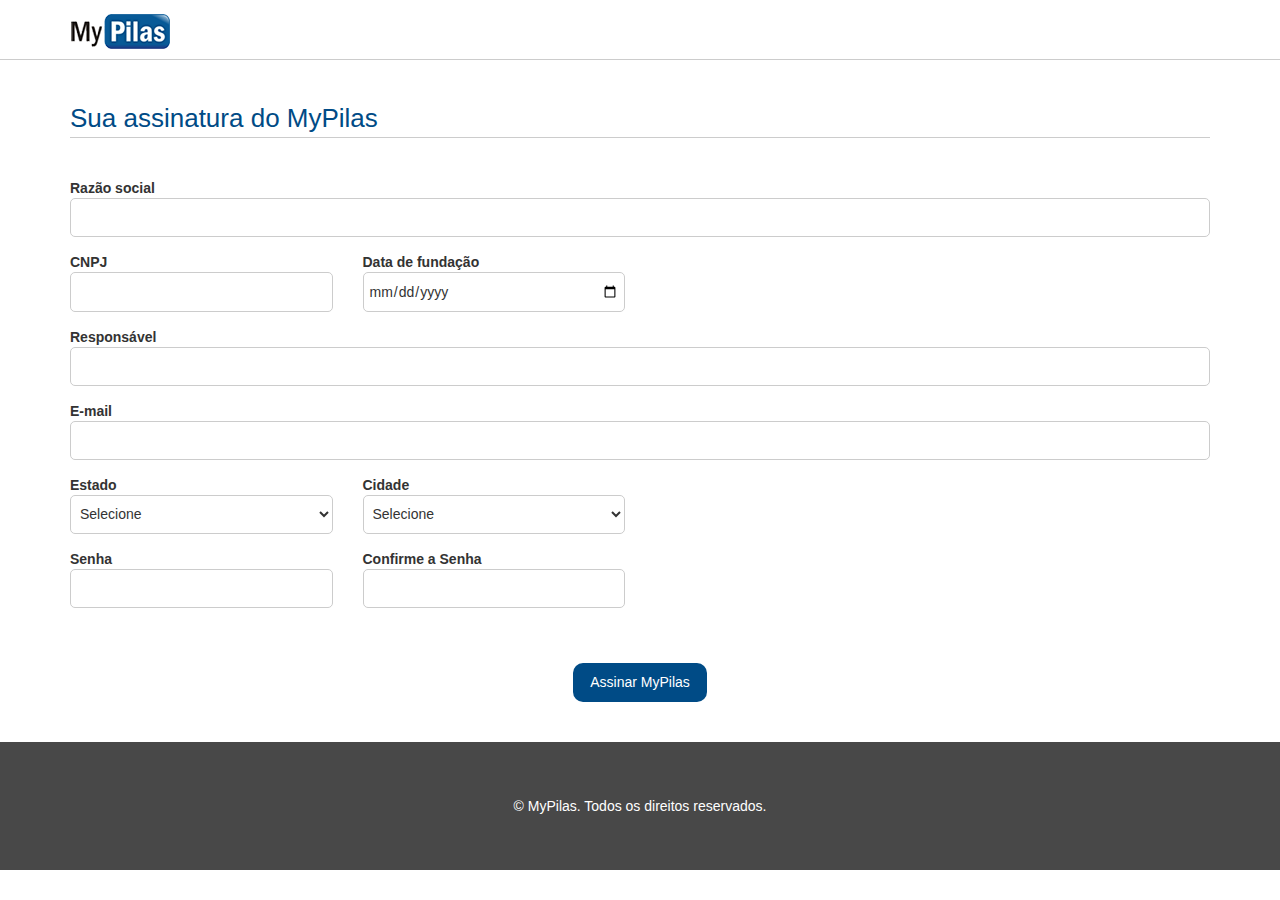
<file: assine.html>
<!DOCTYPE html>
<html lang="pt-BR">
	<head>
		<meta charset="utf-8">
        <meta name="viewport" content="width=device-width, initial-scale=1">

		<link rel="stylesheet" href="css/bootstrap-grid.min.css">
		<link rel="stylesheet" href="css/base.css">
		<link rel="stylesheet" href="css/layout.css">
		<link rel="stylesheet" href="css/componentes.css">
		<title>MyPilas</title>
	</head>
	<body>

		<header class="layout-cabecalho">
		<div class="container">

			<nav class="navegacao">
				<a href="index.html">
					<img src="imagens/logo.png" alt="MyPilas">
				</a>
			</nav>
		</div>
		</header>

		<main class="layout-assinatura">
			<div class="container">
				<form action="#" method="post">
					<h1 class="titulo-formulario">Sua assinatura do MyPilas</h1>

					<div class="grupo-entrada">
						<label for="razao-social">Razão social</label>
						<input type="text" id="razao-social" class="campo" required>
					</div>

					<div class="row">
						<div class="col-sm-3">
							<div class="grupo-entrada">
								<label for="cnpj">CNPJ</label>
								<input type="text" id="cnpj" class="campo" required>
							</div>
						</div>

						<div class="col-sm-3">
							<div class="grupo-entrada">
								<label for="data-fundacao">Data de fundação</label>
								<input type="date" id="data-fundacao" class="campo" required>
							</div>
						</div>
					</div>

					<div class="grupo-entrada">
						<label for="responsável">Responsável</label>
						<input type="text" id="responsavel" class="campo" required>
					</div>

					<div class="grupo-entrada">
						<label for="e-mail">E-mail</label>
						<input type="email" id="e-mail" class="campo" required>
					</div>

					<div class="row">
						<div class="col-sm-3">
							<div class="grupo-entrada">
								<label for="estado">Estado</label>
								<select type="text" id="estado" class="campo" required>
									<option>Selecione</option>
									<option value="1">São Paulo</option>
									<option value="2">São Paulo</option>
									<option value="3">São Paulo</option>
								</select>
							</div>
						</div>


						<div class="col-sm-3">
							<div class="grupo-entrada">
								<label for="cidade">Cidade</label>
								<select type="password" id="cidade" class="campo" required>
									<option>Selecione</option>
									<option value="1">Rio Claro</option>
									<option value="2">Campinas</option>
									<option value="3">Ribeirão Preto</option>
								</select>
							</div>
						</div>
					</div>

					<div class="row">
						<div class="col-sm-3">
							<div class="grupo-entrada">
								<label for="senha">Senha</label>
								<input type="password" id="senha" class="campo" required>
							</div>
						</div>

						<div class="col-sm-3">					
							<div class="grupo-entrada">
								<label for="confirme-senha">Confirme a Senha</label>
								<input type="text" id="confirme-senha" class="campo" required>
							</div>
						</div>
					</div>

					<div style="text-align: center; margin-top: 40px;">
						<input type="submit" value="Assinar MyPilas" class="botao botao--principal">
					</div>

				</form>

			</div>

		</main>


		<footer class="layout-rodape">
			<div class="container">
				<p>&copy; MyPilas. Todos os direitos reservados.</p>
			</div>
			
		</footer>
	</body>
</html>
</file>
<file: css/base.css>
html{
	font-size: 62.5%;
}

body {
    margin: 0;
    font-family: Arial, Helvetica, sans-serif;
    font-size: 1.4rem;
}
</file>
<file: css/layout.css>
.layout-cabecalho {
  height: 60px;
  line-height: 60px;
  border-bottom: 1px solid #ccc;

  background-color: #fff;
}

.layout-cabecalho--home {
  position: fixed;
  top: 0;
  left: 0;
  right: 0;
  z-index: 9999;
}

.layout-planos {
  padding: 80px 0;
}

.layout-chamada {
  padding: 80px 0;
  margin-top: 60px;

  background-color: #7ab55c;
}

.layout-depoimento {
  padding: 80px 0;
  background-color: #e7e7e7;
}

.layout-rodape {
  padding: 40px 0;

  background-color: #484848;

  color: #fff;
  text-align: center;
}

@media(max-width: 749px) {
  .layout-planos .row > div:not(.ultima-coluna) {
    margin-bottom: 40px;
  }
}

.layout-assinatura {
  padding: 40px 0;
}
</file>
<file: css/componentes.css>
/*--------------------*\
  PLANO
\*--------------------*/
.plano {
  position: relative;

  padding: 10px;
  border: 1px solid #95a4a5;

  font-size: 1.4rem; /* 14px */
}

.plano--mais-popular::after {
  position: absolute;
  top: -10px;
  left: -10px;

  padding: 0 10px;

  background-color: #c20303;
  color: #fff;

  font-size: 0.7142em; /* 10px */
  line-height: 2.5;

  content: "MAIS POPULAR";
}

.plano__cabecalho {
  margin: -10px;
  margin-bottom: 0;

  background-color: #95a4a5;
  color: #fff;

  text-align: center;
  line-height: 2.5;
  font-weight: normal;
  font-size: 2em;
}

.plano__preco {
  margin: 20px 0;

  text-align: center;
  font-size: 2em;
}

.plano__caracteristicas {
  padding: 0;
  margin: 20px 0;

  font-size: 1em;

  list-style: none;
}

.plano__caracteristicas > li {
  text-align: center;
}

.plano__rodape {
  text-align: center;
}


/*--------------------*\
  BOTAO
\*--------------------*/
.botao {
  display: inline-block;
  padding: 0.8em 1.2em;

  background-color: #bbb;
  color: #fff;
  border: none;

  line-height: normal;
  font-size: 1em;
  text-decoration: none;
}

.botao:hover, .botao:focus {
  background-color: #aaa;
  color: #fff;

  text-decoration: none;
}

.botao--assinar, .botao--login {
  background-color: #127d00;
}

.botao--assinar:hover, .botao--assinar:focus,
.botao--login:hover, .botao--login:focus {
  background-color: #0e6400;
}

.botao--principal {
  border-radius: 10px;

  background-color: #004b86;
}

.botao--principal:hover, .botao--principal:focus {
  background-color: #003b6a;
}


/*--------------------*\
  CHAMADA
\*--------------------*/
.chamada {
  font-size: 1.6rem; /* 1.6 * 10px = 16px */
  text-align: center;
}

.chamada__titulo {
  margin: 0;

  color: #fff;

  font-size: 3.375em; /* 54px / 16px = 3.375 */
  line-height: 0.9;
  text-shadow: 1px 1px #313131;
}

.chamada__subtitulo {
  margin: 60px 0;

  color: #fff;

  font-size: 1em;
}

.chamada__acao {
  font-size: 1em;
}

@media(min-width: 992px) {
  .chamada {
    padding-left: 10%;
    padding-right: 10%;

    font-size: 2.2rem; /* 2.2 * 10px = 22px */
  }
}


/*--------------------*\
  DEPOIMENTO
\*--------------------*/
.depoimento {
  font-size: 2.2rem; /* 22px */
}

@media(min-width: 992px) {
  .depoimento {
    padding-left: 15%;
    padding-right: 15%;

    font-size: 2.8rem;
  }
}

.depoimento > blockquote {
  position: relative;

  margin: 0;
  padding: 0 60px;

  text-align: center;
  font-size: 1em;
}

.depoimento > blockquote::before {
  position: absolute;
  left: 0;
  top: -0.35em;

  color: #ccc;

  font-size: 8em; /* 176px */

  content: "\201C";
}

.depoimento__autor {
  margin-top: 40px;

  text-align: center;
  font-size: 0.7272em;
}

.depoimento__autor > img {
  border-radius: 50%;
}

.depoimento__autor > p {
  margin-top: 10px;
}


/*--------------------*\
  NAVEGACAO
\*--------------------*/
.navegacao {
}

.navegacao--assinatura {
  text-align: center;
}

.navegacao__menu {
  float: right;
}


/*--------------------*\
  BOTAO-CHAVEADOR
\*--------------------*/
.botao-chaveador {
  width: 24px;
  height: 24px;
  border: 0;

  background: none;
  background-image: url("../imagens/bars.png");

  outline: none;
}

@media(min-width: 992px) {
  .botao-chaveador {
    display: none;
  }
}


/*--------------------*\
  MENU
\*--------------------*/
.menu {
  margin: 0;

  font-size: 1.4rem;

  list-style: none;
}

@media(max-width: 991px) {

  .menu {
    position: fixed;
    top: 0;
    left: 0;
    bottom: 0;

    display: none;
    width: 200px;
    padding: 20px;
    border-right: 1px solid #eee;

    background-color: #fbfbfb;
  }

  .menu--exibindo {
    display: block;
  }

  .menu__item {
    display: block;

    line-height: 3;
  }

  .menu__item--botao {
    margin-top: 20px;
  }

}

@media(min-width: 992px) {

  .menu__item {
    display: inline-block;
    padding-right: 20px;
  }

  .menu__item:last-of-type {
    padding-right: 0px;
  }

}


/*--------------------*\
  TITULO-FORMULARIO
\*--------------------*/
.titulo-formulario {
  margin: 0;
  margin-bottom: 40px;
  
  border-bottom: 1px solid #ccc;

  font-size: 2.6rem;
  font-weight: normal;
  color: #004b86;
}


/*--------------------*\
  GRUPO-ENTRADA
\*--------------------*/
.grupo-entrada {
  margin-bottom: 15px;
}

.grupo-entrada > label {
  display: block;

  font-weight: bold;
}


/*--------------------*\
  CAMPO
\*--------------------*/
.campo {
  display: block;
  width: 100%;
  height: 2.8em;
  padding: 5px;
  border: 1px solid #ccc;
  border-radius: 5px;

  background-color: #fff;

  font-size: 1.4rem;
}
</file>
